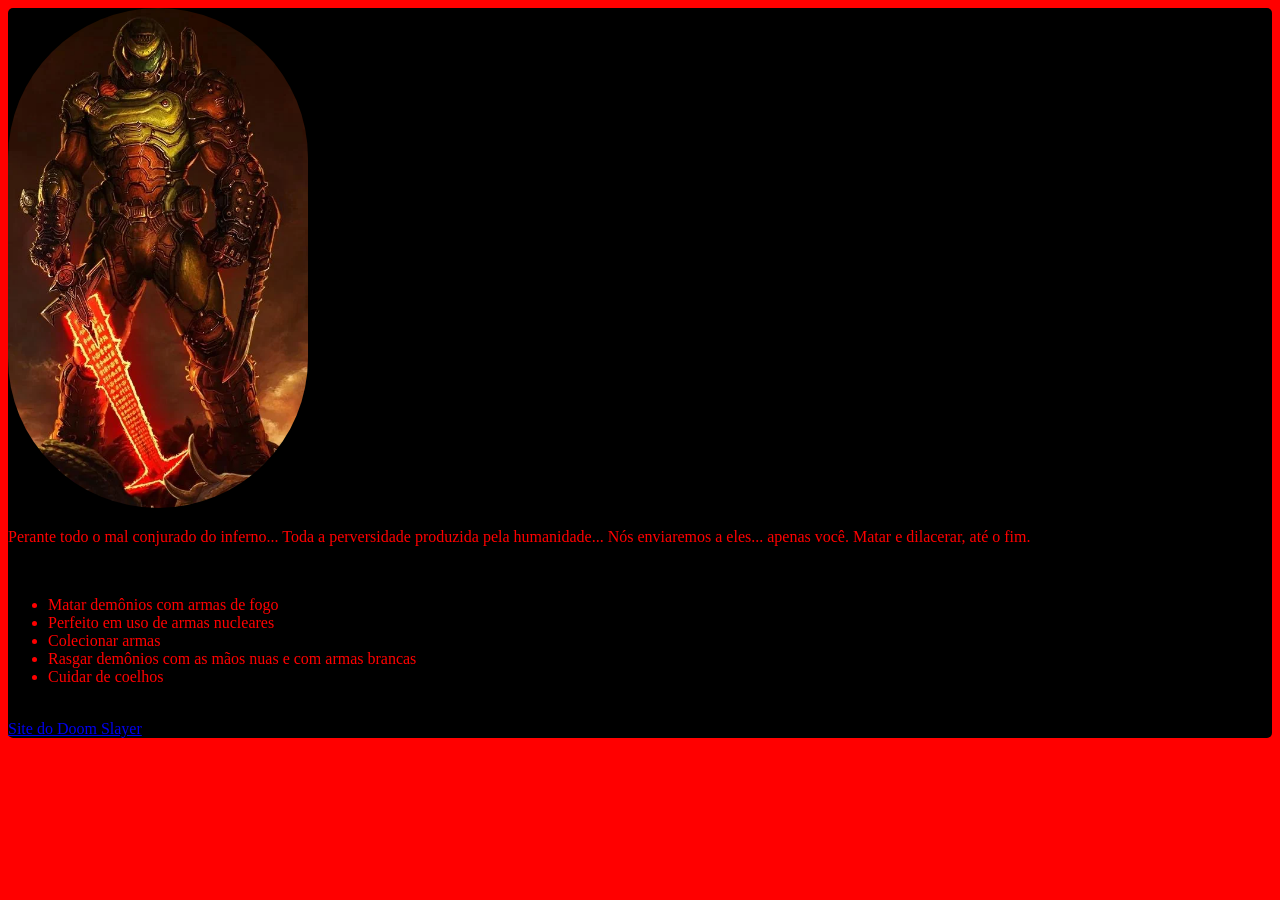
<file: questao_001/index.html>
<!-- Exercício 1 — Cartão de Perfil
Crie uma página com um único "cartão" centralizado contendo:

Uma imagem (pode ser uma foto sua, um avatar ou uma imagem 
qualquer da internet);
Nome e uma frase curta de descrição (ex: "Estudante de 
Desenvolvimento de Sistemas");
Uma pequena lista (ul) com 3 a 5 hobbies ou habilidades;
Um link para uma rede social ou portfólio, que abra em nova aba.
Estilização:

O cartão deve ter fundo diferente do body, cantos arredondados 
e uma borda sutil (reaproveite a ideia de .section da aula).
A imagem deve ter formato circular.
O link deve mudar de cor no hover. -->

<!DOCTYPE html>
<html lang="pt-br">

<head>
    <meta charset="UTF-8">
    <meta name="viewport" content="width=device-width, initial-scale=1.0">
    <title>Assassino da Perdição</title>
    <link rel="stylesheet" href="../questao_001/style.css">
</head>

<body>
    <header></header>
    <main>
        <section class="principal">
            <img class="doomslayer" height="500" width="300" src="../questao_001/assets/what-if-the-doom-slayer-was-in-doom-v0-yrdt445wtybe1.webp"
                alt="Doom Slayer">
            <br>
            <p>Perante todo o mal conjurado do inferno... Toda a perversidade produzida pela humanidade... Nós
                enviaremos a eles... apenas você. Matar e dilacerar, até o fim.</p>
            <br>
            <ul>
                <li>Matar demônios com armas de fogo</li>
                <li>Perfeito em uso de armas nucleares</li>
                <li>Colecionar armas</li>
                <li>Rasgar demônios com as mãos nuas e com armas brancas</li>
                <li>Cuidar de coelhos</li>
            </ul>
            <br>
            <a href="https://bethesda.net/pt/game/doom" target="_blank">Site do Doom Slayer</a>
        </section>
    </main>
    <footer></footer>
</body>

</html>
</file>
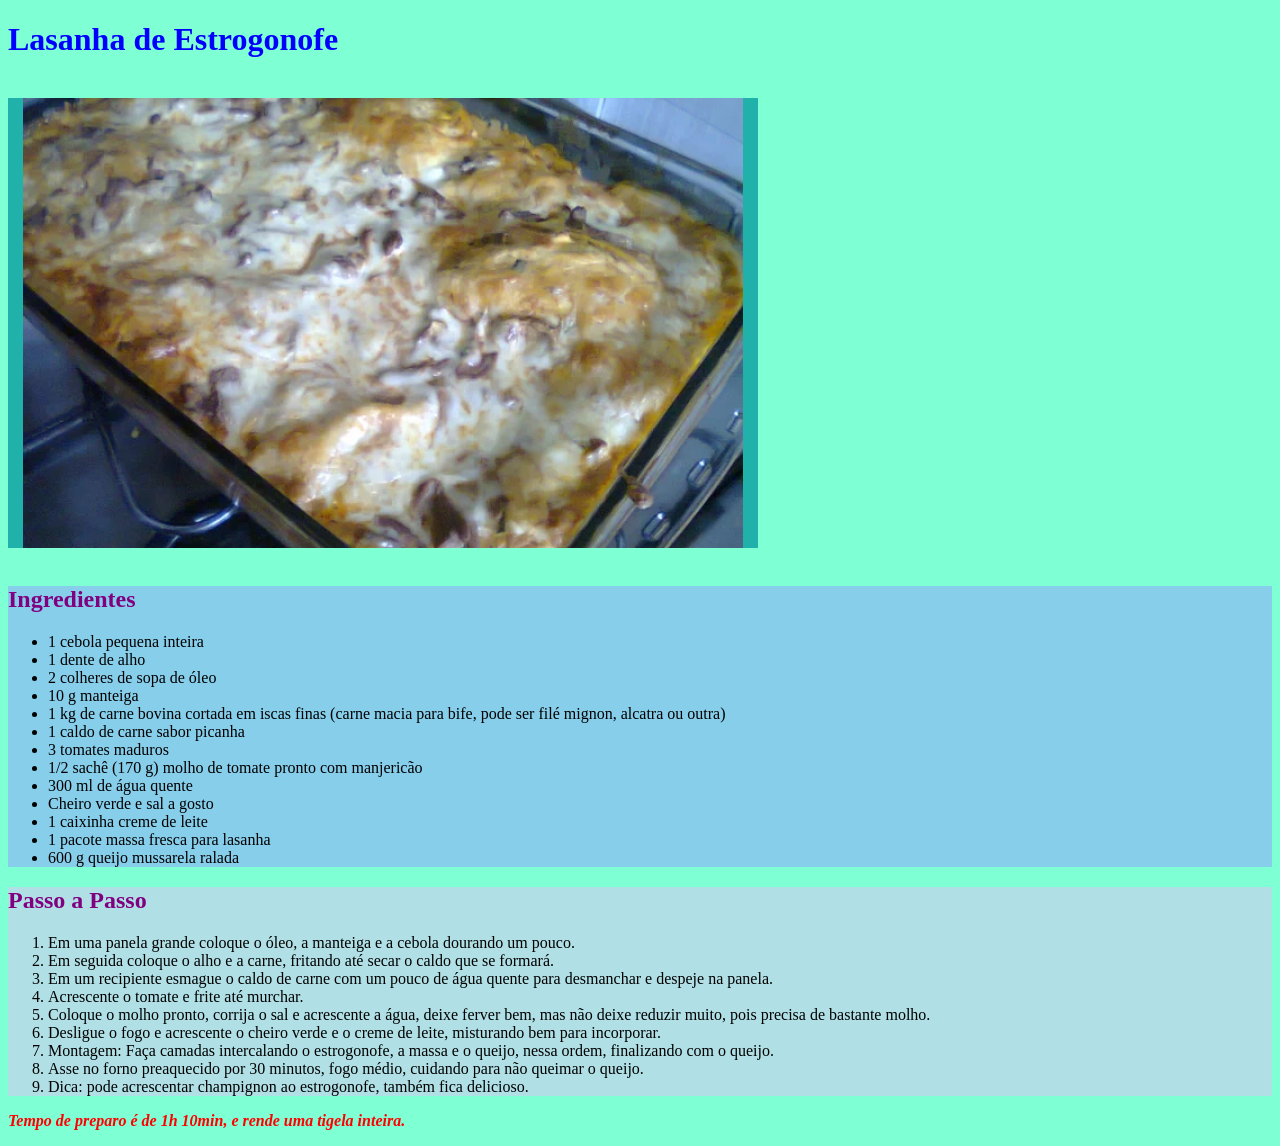
<file: questao_002/index.html>
<!-- Exercício 2 — Página de Receita Culinária
Monte a página de uma receita (escolha o prato que quiser) contendo:

Um título principal com o nome do prato;
Uma imagem do prato;
Uma lista não ordenada com os ingredientes;
Uma lista ordenada com o modo de preparo (passo a passo);
Um rodapé (footer) com o tempo de preparo e o rendimento (quantas porções).
Estilização:

Diferencie visualmente a seção de ingredientes da seção de modo de preparo 
(cores de fundo diferentes, por exemplo).
Use div para agrupar cada bloco de conteúdo (ingredientes, preparo, etc.) 
e estilize cada div separadamente. -->

<!DOCTYPE html>
<html lang="pt-br">

<head>
    <meta charset="UTF-8">
    <meta name="viewport" content="width=device-width, initial-scale=1.0">
    <title>Lasanha</title>
    <link rel="stylesheet" href="../questao_002/style.css">
</head>

<body>
    <header>
        <div class="titulo">
            <h1>Lasanha de Estrogonofe</h1>
        </div>
        <br>
    </header>
    <main>
        <div class="imagem">
            <img src="../questao_002/assets/1710b1bdecdbbe5783242cc72027.jpg" alt="Lasanha de Estrogonofe">
        </div>
        <br>
        <div class="ingredientes">
            <h2 class="tituloing">Ingredientes</h2>
            <ul>
                <li>1 cebola pequena inteira</li>
                <li>1 dente de alho</li>
                <li>2 colheres de sopa de óleo</li>
                <li>10 g manteiga</li>
                <li>1 kg de carne bovina cortada em iscas finas (carne macia para bife, pode ser filé mignon, alcatra ou
                    outra)</li>
                <li>1 caldo de carne sabor picanha</li>
                <li>3 tomates maduros</li>
                <li>1/2 sachê (170 g) molho de tomate pronto com manjericão</li>
                <li>300 ml de água quente</li>
                <li>Cheiro verde e sal a gosto</li>
                <li>1 caixinha creme de leite</li>
                <li>1 pacote massa fresca para lasanha</li>
                <li>600 g queijo mussarela ralada</li>
            </ul>
        </div>
        <div class="passoapasso">
            <h2 class="titulopas">Passo a Passo</h2>
            <ol>
                <li>Em uma panela grande coloque o óleo, a manteiga e a cebola dourando um pouco.</li>
                <li>Em seguida coloque o alho e a carne, fritando até secar o caldo que se formará.</li>
                <li>Em um recipiente esmague o caldo de carne com um pouco de água quente para desmanchar e despeje na
                    panela.</li>
                <li>Acrescente o tomate e frite até murchar.</li>
                <li>Coloque o molho pronto, corrija o sal e acrescente a água, deixe ferver bem, mas não deixe reduzir
                    muito, pois precisa de bastante molho.</li>
                <li>Desligue o fogo e acrescente o cheiro verde e o creme de leite, misturando bem para incorporar.</li>
                <li>Montagem: Faça camadas intercalando o estrogonofe, a massa e o queijo, nessa ordem, finalizando com
                    o queijo.</li>
                <li>Asse no forno preaquecido por 30 minutos, fogo médio, cuidando para não queimar o queijo.</li>
                <li>Dica: pode acrescentar champignon ao estrogonofe, também fica delicioso.</li>
            </ol>
        </div>
    </main>
    <footer>
        <div class="rodape">
            <p><em><strong>Tempo de preparo é de 1h 10min, e rende uma tigela inteira.</strong></em></p>
        </div>
    </footer>
</body>

</html>
</file>
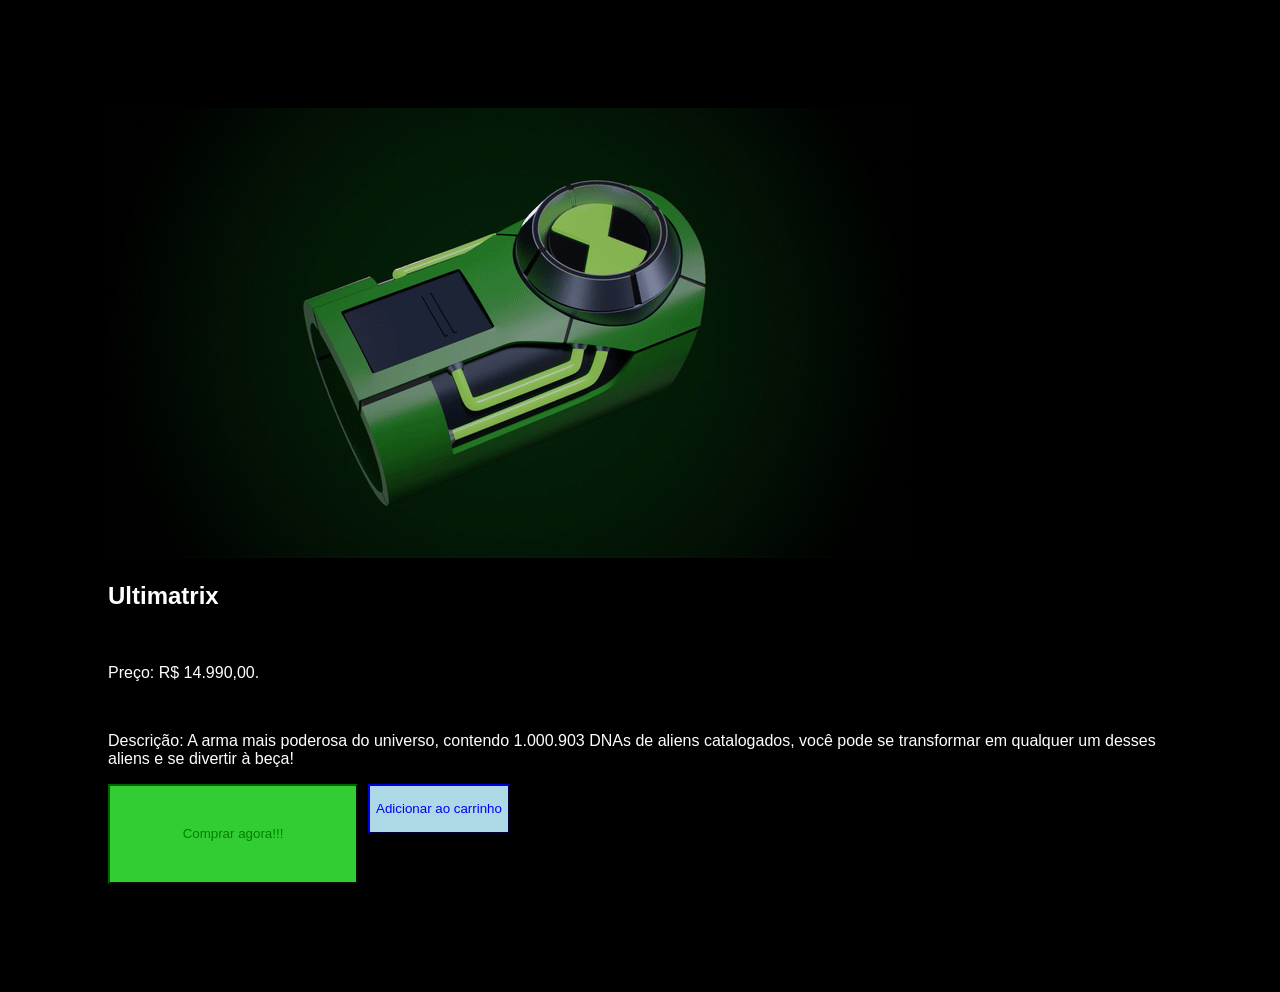
<file: questao_003/index.html>
<!-- Exercício 3 — Card de Produto (Loja Virtual)
Crie o card de um único produto (como se fosse de um e-commerce), contendo:

Imagem do produto;
Nome, preço e uma pequena descrição;
Dois botões: "Adicionar ao carrinho" e "Comprar agora".
Estilização (use Flexbox):

Organize o conteúdo do card com display: flex (você escolhe se em coluna ou linha).
Os dois botões devem ficar lado a lado, com espaçamento entre eles, usando Flexbox.
Um botão deve ter destaque visual maior que o outro (cor mais forte, por exemplo).
Adicione efeito de hover nos botões. -->

<!DOCTYPE html>
<html lang="pt-br">

<head>
    <meta charset="UTF-8">
    <meta name="viewport" content="width=device-width, initial-scale=1.0">
    <title>Ultimatrix</title>
    <link rel="stylesheet" href="../questao_003/style.css">
</head>

<body>

    <head></head>
    <main>
        <div class="produto">
            <img class="ultima" src="../questao_003/assets/kymqjvrzq7qe1.gif" alt="Ultimatrix">
            <section class="atributos">
                <h1><strong>Ultimatrix</strong></h1>
                <br>
                <p>Preço: R$ 14.990,00.</p>
                <br>
                <p>Descrição: A arma mais poderosa do universo, contendo 1.000.903 DNAs de aliens catalogados, você pode
                    se
                    transformar em qualquer um desses aliens e se divertir à beça!</p>
            </section>
            <section class="botao">
                <button class="comprar">Comprar agora!!!</button>
                <button class="carrinho">Adicionar ao carrinho</button>
            </section>
        </div>
    </main>
    <footer></footer>
</body>

</html>
</file>
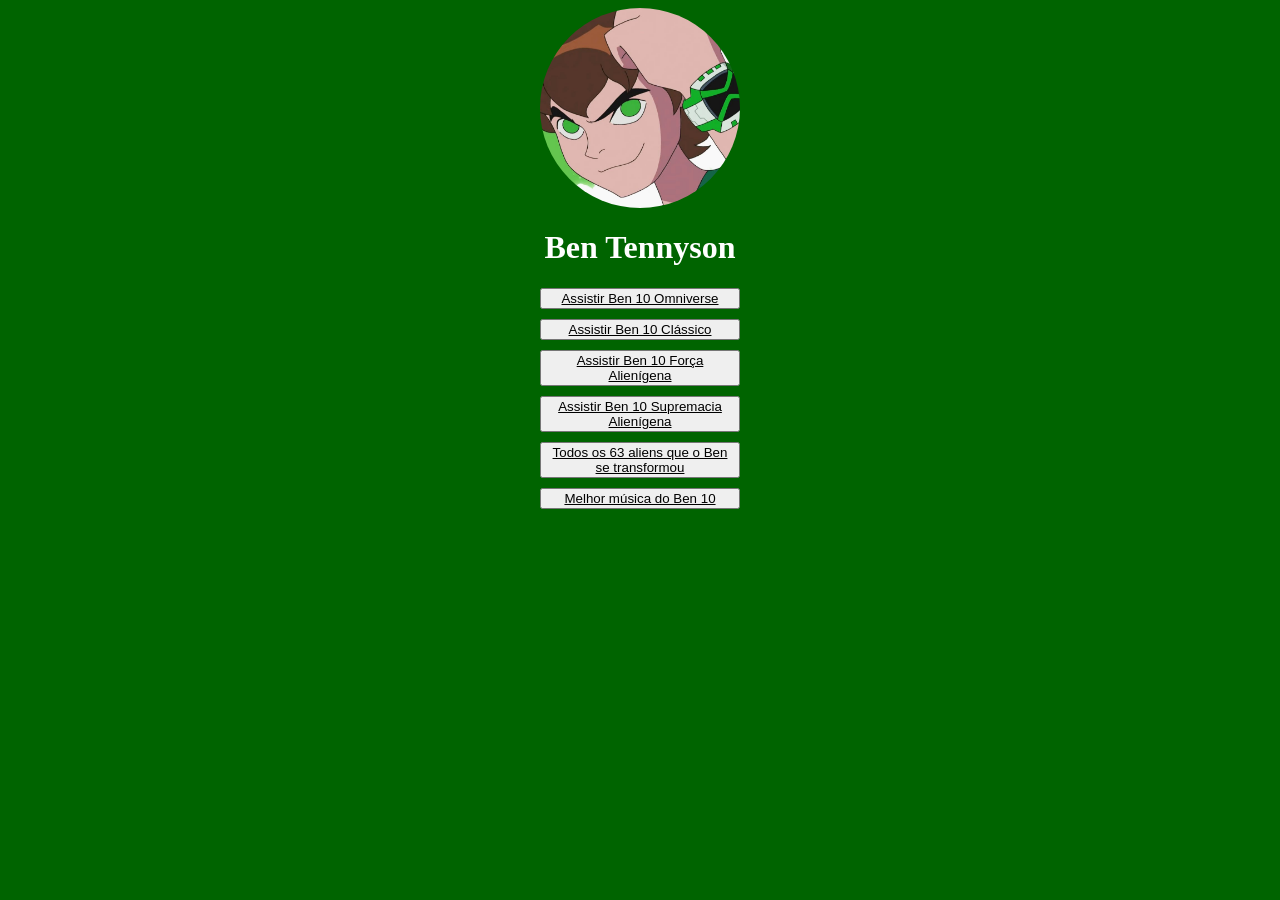
<file: questao_004/index.html>
<!-- Exercício 4 — Página "Meus Links Favoritos"
Crie uma página estilo "linktree" (aquelas páginas de link único usadas em bio de redes sociais), 
com:

Uma imagem/avatar no topo;
Um nome/título;
Uma lista de pelo menos 6 links (sites, redes sociais, o que quiser), cada um abrindo em nova aba.
Estilização (use Flexbox):

Cada link deve parecer um botão, ocupando a largura do "cartão" central, um embaixo do outro.
Use display: flex com flex-direction: column para empilhar os botões com espaçamento uniforme 
entre eles (gap).
Cada botão deve mudar de cor de fundo no hover. -->

<!DOCTYPE html>
<html lang="pt-br">

<head>
    <meta charset="UTF-8">
    <meta name="viewport" content="width=device-width, initial-scale=1.0">
    <title>Meus Liks Favotiros</title>
    <link rel="stylesheet" href="../questao_004/style.css">
</head>

<body>
    <header></header>
    <main>
        <div class="imagem">
            <img class="ben" src="../questao_004/assets/maxresdefault.jpg" alt="Ben Tennyson">
        </div>
        <div class="nome">
            <h1>Ben Tennyson</h1>
        </div>
        <div class="botao">
            <button class="linkdesign"><a
                    href="https://www.hbomax.com/br/pt/shows/ben-10-omniverse/6bac1cc5-2946-45f5-bf4c-cbe6d4d5d029?utm_source=universal_search"
                    target="_blank">Assistir Ben 10 Omniverse</a></button>
            <button class="linkdesign"><a
                    href="https://www.hbomax.com/br/pt/shows/ben-10-2005/78b6fa0c-47c4-4fdf-ad77-67a407efd900?utm_source=universal_search"
                    target="_blank">Assistir
                    Ben 10 Clássico</a></button>
            <button class="linkdesign"><a
                    href="https://www.hbomax.com/br/pt/shows/ben-10-forca-alienigena/9432fc7f-94db-4047-872f-a7f8f0849a37?utm_source=universal_search"
                    target="_blank">Assistir Ben 10 Força Alienígena</a></button>
            <button class="linkdesign"><a
                    href="https://www.hbomax.com/br/pt/shows/ben-10-supremacia-alienigena/603c13a1-8f6e-4a63-be02-132ef13814de?utm_source=universal_search"
                    target="_blank">Assistir Ben 10 Supremacia Alienígena</a></button>
            <button class="linkdesign"><a
                    href="https://www.reddit.com/r/Ben10/comments/x53zw4/all_63_bens_aliens/?tl=pt-br"
                    target="_blank">Todos os 63 aliens que o Ben se transformou</a></button>
            <button class="linkdesign"><a href="https://www.youtube.com/watch?v=WJg_X34RtBA" target="_blank">Melhor
                    música do Ben 10</a></button>
        </div>
        <audio id="omnitrixmp3" src="../questao_004/assets/ben10 omnitrix - RATIO KING_STUDIO (youtube).mp3"></audio>
        <script>
            const audio = document.getElementById('omnitrixmp3');
            const botoes = document.querySelectorAll('.linkdesign');
            botoes.forEach(botao => {
                botao.addEventListener('click', () => {
                    audio.currentTime = 0;
                    audio.play();
                })
            })
        </script>
    </main>
    <footer></footer>
</body>

</html>
</file>
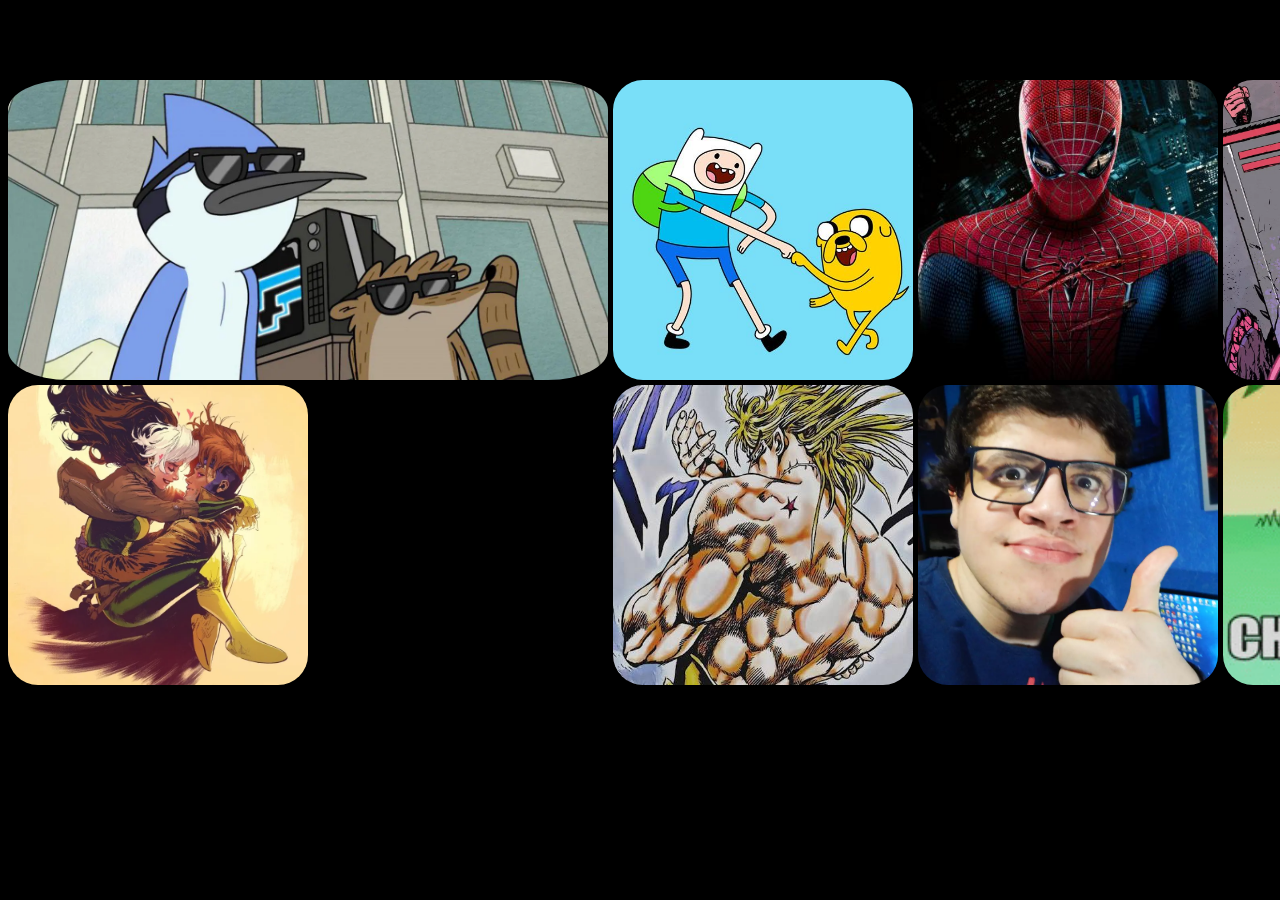
<file: questao_006/index.html>
<!-- Exercício 6 — Galeria de Fotos 
Crie uma galeria com pelo menos 8 imagens (temas: viagens, animais, natureza, o que preferir).

Estilização (use Grid):

Use display: grid para organizar as imagens em um mosaico de 4 colunas.
Faça pelo menos uma das imagens ocupar o espaço de duas colunas ou duas linhas 
(dica: pesquise sobre a propriedade grid-column e/ou grid-row).
Todas as imagens devem ter o mesmo border-radius e um espaçamento (gap) uniforme entre elas. -->

<!DOCTYPE html>
<html lang="pt-br">
<head>
    <meta charset="UTF-8">
    <meta name="viewport" content="width=device-width, initial-scale=1.0">
    <title>Galeria de Fotos</title>
    <link rel="stylesheet" href="../questao_006/style.css">
</head>
<body>
    <header>
        <h1><strong>Galeria</strong></h1>
    </header>
    <main>
        <div class="imagem">
            <img class="imgs mer" src="../questao_006/assets/foto1.jpeg" alt="Mordecai e Rigby">
            <img class="imgs" src="../questao_006/assets/foto2.jpg" alt="Finn e Jake">
            <img class="imgs" src="../questao_006/assets/foto3.jpg" alt="Homem-Aranha">
            <img class="imgs" src="../questao_006/assets/foto4.jpg" alt="Mulher Maravilha">
            <img class="imgs" src="../questao_006/assets/foto5.webp" alt="Rogue e Gambit">
            <img class="imgs" src="../questao_006/assets/foto6.jpg" alt="Dio Brando">
            <img class="imgs" src="../questao_006/assets/foto7.webp" alt="Games EduUu">
            <img class="imgs" src="../questao_006/assets/foto8.gif" alt="BrksEdu">
        </div>
    </main>
    <footer></footer>
</body>
</html>
</file>
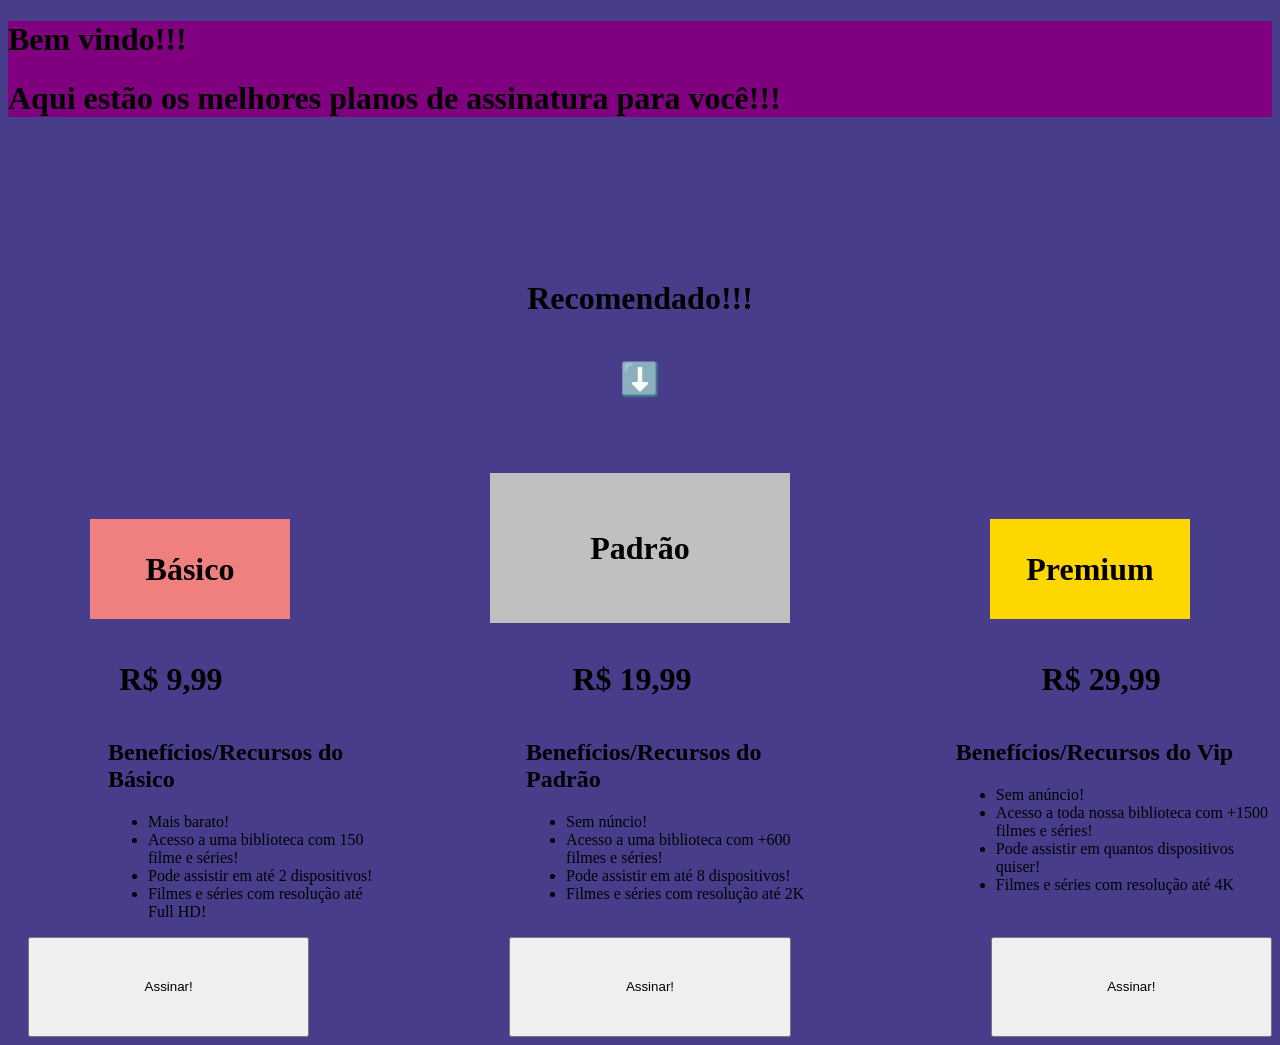
<file: questao_007/index.html>
<!-- Exercício 7 — Tabela de Planos (Pricing Table)
Crie uma seção com 3 "cartões" lado a lado, representando 3 planos de assinatura 
(ex: Básico, Padrão, Premium), cada um contendo:

Nome do plano;
Preço;
Uma lista com pelo menos 4 benefícios/recursos inclusos;
Um botão "Assinar".
Estilização (Flexbox):

Os 3 cartões devem ficar lado a lado, com espaçamento igual entre eles.
O cartão do meio (o plano "recomendado") deve se destacar dos outros dois: 
maior, com borda diferente, ou "flutuando" um pouco acima dos demais 
(dica: pesquise sobre a propriedade transform ou simplesmente ajuste a margin-top dele para negativo).
Todos os botões devem ter o mesmo estilo, com efeito de hover. -->

<!DOCTYPE html>
<html lang="pt-br">

<head>
    <meta charset="UTF-8">
    <meta name="viewport" content="width=device-width, initial-scale=1.0">
    <title>Tabela de Planos</title>
    <link rel="stylesheet" href="../questao_007/style.css">
</head>

<body>
    <header>
        <h1><strong>Bem vindo!!!</strong></h1>
        <h1><strong>Aqui estão os melhores planos de assinatura para você!!!</strong></h1>
    </header>
    <main>
        <div class="reco">
            <h1><strong>Recomendado!!!</strong></h1>
            <h1>⬇️</h1>
        </div>
        <div class="planos">
            <h1 class="layout basic">Básico</h1>
            <h1 class="layout pad">Padrão</h1>
            <h1 class="layout prem">Premium</h1>
        </div>
        <div class="preco">
            <h1>R$ 9,99</h1>
            <h1>R$ 19,99</h1>
            <h1>R$ 29,99</h1>
        </div>
        <section class="rec">
            <div class="recubasic">
                <h2>Benefícios/Recursos do Básico</h2>
                <ul>
                    <li>Mais barato!</li>
                    <li>Acesso a uma biblioteca com 150 filme e séries!</li>
                    <li>Pode assistir em até 2 dispositivos!</li>
                    <li>Filmes e séries com resolução até Full HD!</li>
                </ul>
            </div>
            <div class="recupad">
                <h2>Benefícios/Recursos do Padrão</h2>
                <ul>
                    <li>Sem <a href="http://"></a>núncio!</li>
                    <li>Acesso a uma biblioteca com +600 filmes e séries!</li>
                    <li>Pode assistir em até 8 dispositivos!</li>
                    <li>Filmes e séries com resolução até 2K</li>
                </ul>
            </div>
            <div class="recuvip">
                <h2>Benefícios/Recursos do Vip</h2>
                <ul>
                    <li>Sem anúncio!</li>
                    <li>Acesso a toda nossa biblioteca com +1500 filmes e séries!</li>
                    <li>Pode assistir em quantos dispositivos quiser!</li>
                    <li>Filmes e séries com resolução até 4K</li>
                </ul>
            </div>
        </section>
        <section class="botao">
            <button class="layoutBotao" type="submit">Assinar!</button>
            <button class="layoutBotao" type="submit">Assinar!</button>
            <button class="layoutBotao" type="submit">Assinar!</button>
        </section>
    </main>
    <footer></footer>
</body>

</html>
</file>
<file: questao_001/style.css>
.principal {
    background-color: black;
    color: red;
    border-radius: 5px;
}

.doomslayer {
    border-radius: 360px;
}

a:hover {
    color: red;
}

body {
    background-color: red;
}
</file>
<file: questao_002/style.css>
body {
    background-color: aquamarine;
}

.titulo {
    color: blue;
}

.imagem {
    background-color: lightseagreen;
    width: 750px;
    height: 450px;
    display: flex;
    justify-content: center;
}

.tituloing {
    color: purple;
}

.ingredientes {
    background-color: skyblue;
}

.passoapasso {
    background-color: powderblue;
}

.titulopas {
    color: purple;
}

.rodape {
    color: red;
}
</file>
<file: questao_003/style.css>
body {
    background-color: black;
    color: white;
    font-family: Arial, Helvetica, sans-serif;
}

.botao {
    display: flex;
    flex-direction: row;
    gap: 10px;
}

.comprar {
    color: green;
    background-color: limegreen;
    border-color: darkgreen;
    width: 250px;
    height: 100px;
}

.carrinho {
    color: blue;
    background-color: lightblue;
    border-color: darkblue;
    height: 50px;
}

.comprar:hover {
    color: limegreen;
    background-color: darkgreen;
    border-color: green;
}

.carrinho:hover {
    color: lightblue;
    background-color: darkblue;
    border-color: blue;
}

.produto {
    padding: 100px;
}
</file>
<file: questao_004/style.css>
body {
    color: white;
    background-color: darkgreen;
}

.imagem {
    display: flex;
    justify-content: center;
    align-items: center;
}

.ben {
    width: 200px;
    height: 200px;
    border-radius: 50%;
    object-fit: cover;
    display: flex;
    justify-items: center;
}

.nome {
    display: flex;
    justify-content: center;
    align-items: center;
}

.botao {
    display: flex;
    justify-content: center;
    align-items: center;
    flex-direction: column;
    gap: 10px;
}

.linkdesign {
    width: 200px;
}

.linkdesign:hover {
    color: greenyellow;
    background-color: green;
    border-color: darkolivegreen;
}

a {
    color: black;
}

a:hover {
    color: lime;
}
</file>
<file: questao_006/style.css>
body {
    background-color: black;
}

.imagem {
    display: grid;
    grid-template-columns: 1fr 1fr 1fr 1fr;
    gap: 5px;
}

.imgs {
    border-radius: 10%;
    width: 300px;
    height: 300px;
    object-fit: cover;
}

.mer {
    width: 600px;
}
</file>
<file: questao_007/style.css>
body {
    background-color: darkslateblue;
}

header {
    background-color: purple;
}

.planos {
    display: flex;
    flex-direction: row;
    gap: 200px;
    justify-content: center;
    align-items: center;
    height: 60vh;
}

.layout {
    width: 200px;
    height: 100px;
    display: flex;
    justify-content: center;
    align-items: center;
}

.reco {
    display: flex;
    justify-content: center;
    align-items: center;
    flex-direction: column;
    transform: translateY(120px);
}

.preco {
    display: flex;
    justify-content: center;
    align-items: center;
    gap: 350px;
    margin-top: -200px;
}

.basic {
    background-color: lightcoral;
}

.basic:hover {
    background-color: darkred;
}

.pad {
    background-color: silver;
    width: 300px;
    height: 150px;
    margin-top: -20px;
}

.pad:hover {
    background-color: darkgrey;
}

.prem {
    background-color: gold;
}

.prem:hover {
    background-color: darkgoldenrod;
}

.rec {
    display: flex;
    flex-direction: row;
    justify-content: center;
    gap: 150px;
    padding-left: 100px;
}

.botao {
    display: flex;
    flex-direction: row;
    justify-content: center;
    gap: 200px;
    padding-left: 20px;
}

.layoutBotao {
    width: 300px;
    height: 100px;
}
</file>
